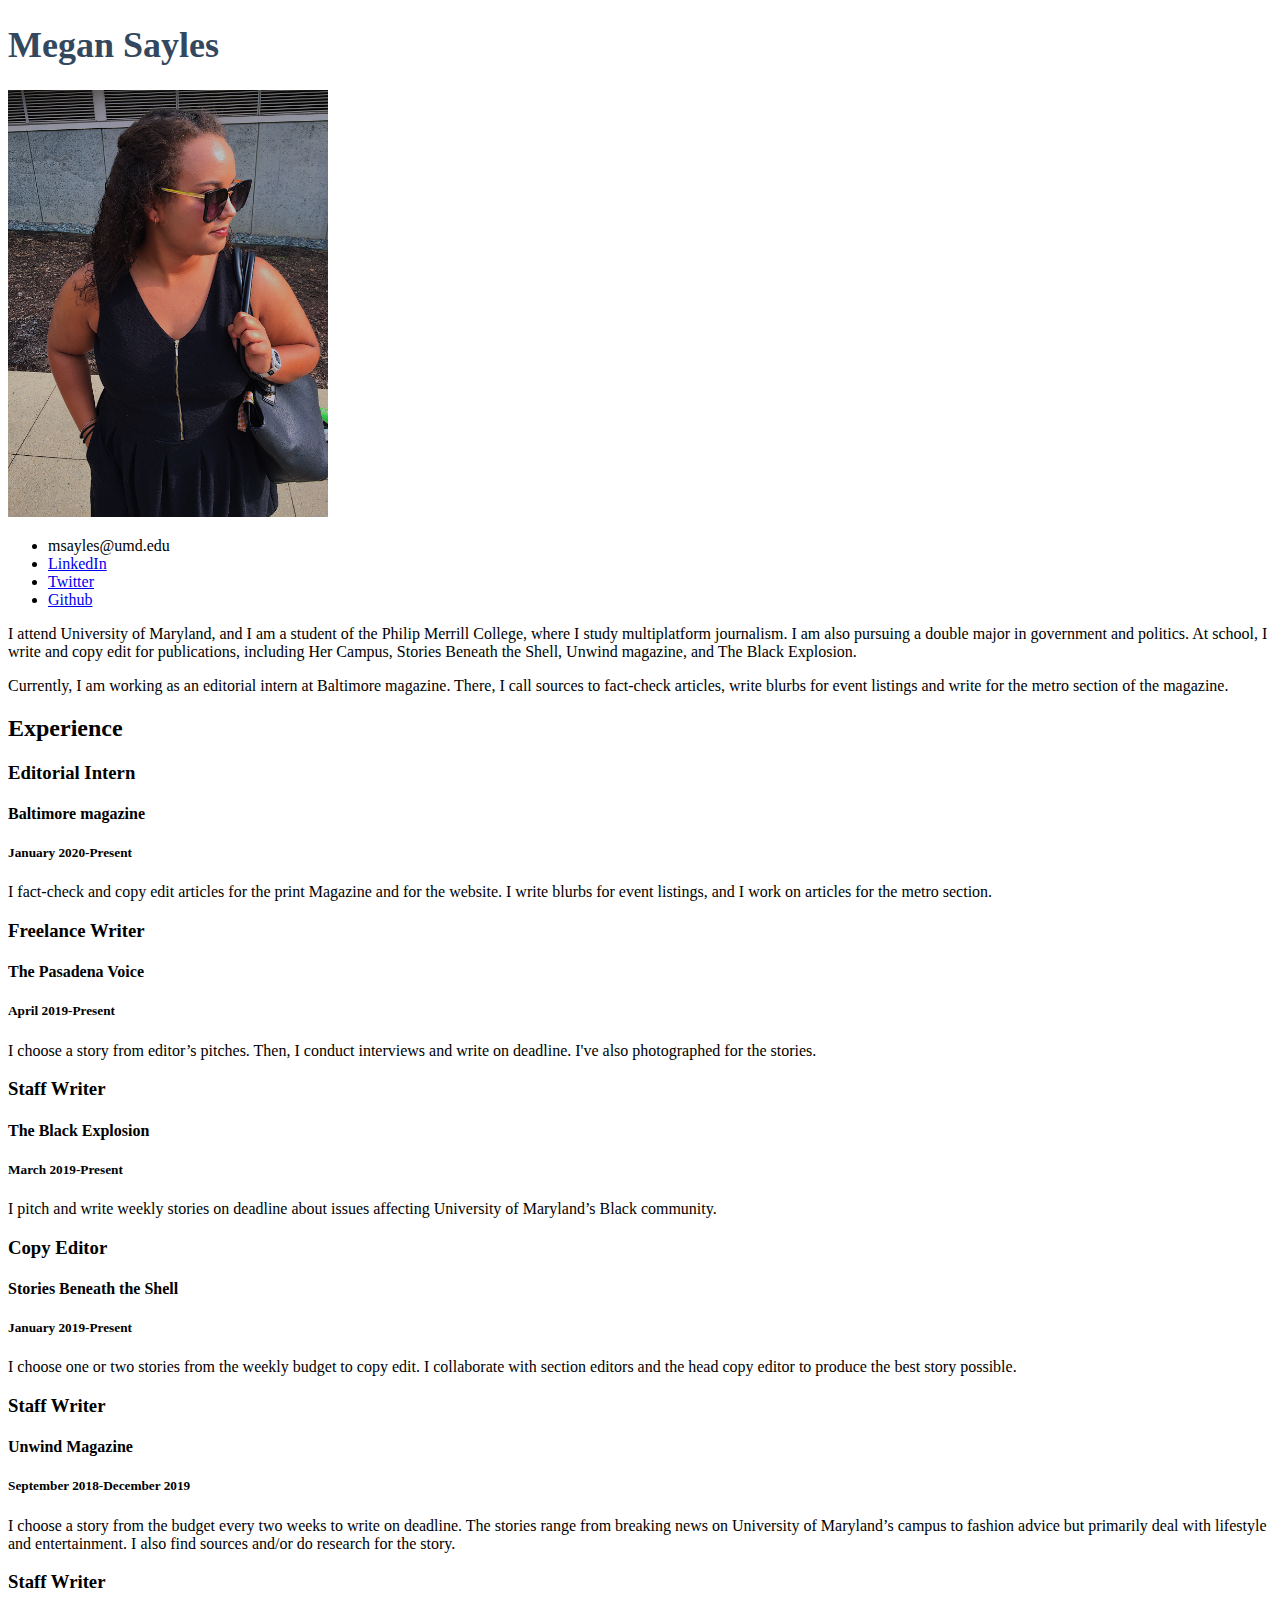
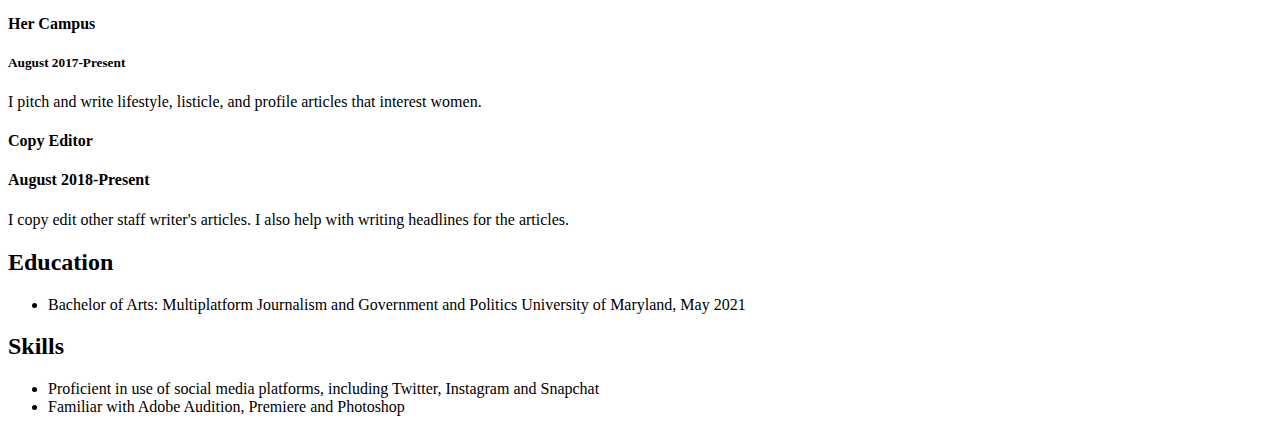
<file: resume.html>
<!DOCTYPE html>
<html>


<head>
    <title> Megan Sayles Resume</title>
    <link href="style.css" type="text/css"
    rel="stylesheet">
</head>

<body>
<!-- I built this myself!-->
  <h1 title="Strong" Resume">Megan Sayles</h1>
  <img src="profile.JPG" width="320"/>

  <ul>
     <li>msayles@umd.edu</li>
     <li><a href= "https://www.linkedin.com/in/megan-sayles-85a168195?trk=people-guest_people_search-card">LinkedIn</a></li>
     <li><a href= "https://twitter.com/sayles_megan">Twitter</a></li>
     <li><a href= "https://github.com/msayles">Github</a></li>
  </ul>

  <p>I attend University of Maryland, and I am a student of the Philip Merrill College,
    where I study multiplatform journalism. I am
    also pursuing a double major in government and politics.
    At school, I write and copy edit for publications, including Her Campus, Stories Beneath the Shell,
    Unwind magazine, and The Black Explosion.</p>

  <p>Currently, I am working as an editorial intern at Baltimore magazine. There, I call sources
    to fact-check articles, write blurbs for event listings and write for
    the metro section of the magazine.</p>

  <h2>Experience</h2>
  <h3>Editorial Intern</h3>
  <h4>Baltimore magazine</h4>
  <h5>January 2020-Present</h5>
    <p>I fact-check and copy edit articles for the print Magazine
    and for the website. I write blurbs for event
    listings, and I work on articles for the metro section.</p>


  <h3>Freelance Writer</h3>
  <h4>The Pasadena Voice</h4>
  <h5>April 2019-Present</h5>
    <p>I choose a story from editor’s pitches. Then, I conduct interviews
      and write on deadline. I've also photographed for the stories.</p>


  <h3>Staff Writer</h3>
  <h4>The Black Explosion</h4>
  <h5>March 2019-Present</h5>
    <p> I pitch and write weekly stories on deadline about issues affecting
    University of Maryland’s Black community.</p>


  <h3>Copy Editor</h3>
  <h4>Stories Beneath the Shell</h4>
  <h5>January 2019-Present</h5>
    <p>I choose one or two stories from the weekly budget to copy edit.
      I collaborate with section editors and the head copy editor
      to produce the best story possible.</p>


  <h3>Staff Writer</h3>
  <h4>Unwind Magazine</h4>
  <h5>September 2018-December 2019</h5>
    <p>I choose a story from the budget every two weeks to write on deadline.
      The stories range from breaking news on University of Maryland’s campus
      to fashion advice but primarily deal with lifestyle and
      entertainment. I also find sources and/or do research for the story.</p>


  <h3>Staff Writer</h3>
  <h4>Her Campus</h4>
  <h5>August 2017-Present</h5>
    <p>I pitch and write lifestyle, listicle, and profile articles that
    interest women.</p>


  <h4>Copy Editor</h4>
  <h4>August 2018-Present</h4>
    <p>I copy edit other staff writer's articles. I also help with
    writing headlines for the articles.</p>


  <h2>Education</h2>
    <ul>
    <li>Bachelor of Arts: Multiplatform Journalism and Government and Politics
      University of Maryland, May 2021</li>
    </ul>

  <h2>Skills</h2>
  <ul>
    <li>Proficient in use of social media platforms,
    including Twitter, Instagram and Snapchat</li>
    <li>Familiar with Adobe Audition, Premiere and Photoshop</li>
  </ul>
</body>
</html>
</file>
<file: style.css>
h1 {
  color: #33485e;
  font-size:36px;
}
</file>
